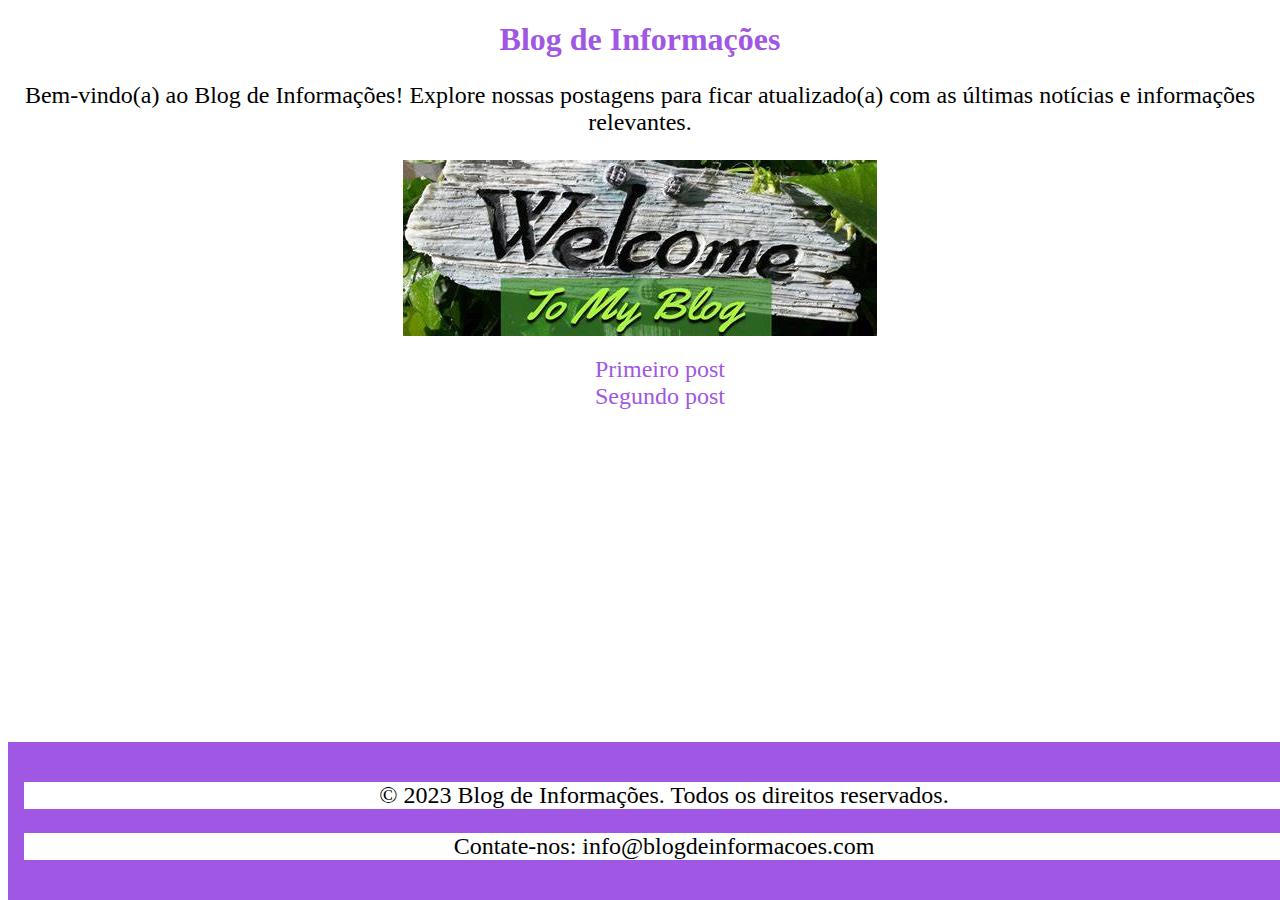
<file: index.html>
<!DOCTYPE html>
<html lang="pt-br">
<head>
    <meta charset="UTF-8">
    <meta name="viewport" content="width=device-width, initial-scale=1.0">
    <title>Blog de Noticias </title>
    <link rel="stylesheet" href="styles/styles.css">
    
</head>
<body>
    <header>
        <h1>Blog de Informações</h1>
    </header>
    <p>Bem-vindo(a) ao Blog de Informações! Explore nossas postagens para ficar atualizado(a) com as últimas notícias e informações relevantes.</p>
    <img src="styles/boas.jpeg" alt="Imagem de boas-vindas ao blog">
    <ul>
        <li><a href="./static/postprimeiro.html">Primeiro post</a></li>
        <li><a href="./static/postsegundo.html">Segundo post</a></li>
    </ul>
    <footer>
        <p>&copy; 2023 Blog de Informações. Todos os direitos reservados.</p>
        <p>Contate-nos: info@blogdeinformacoes.com</p>
    </footer>
</body>
</html>
</file>
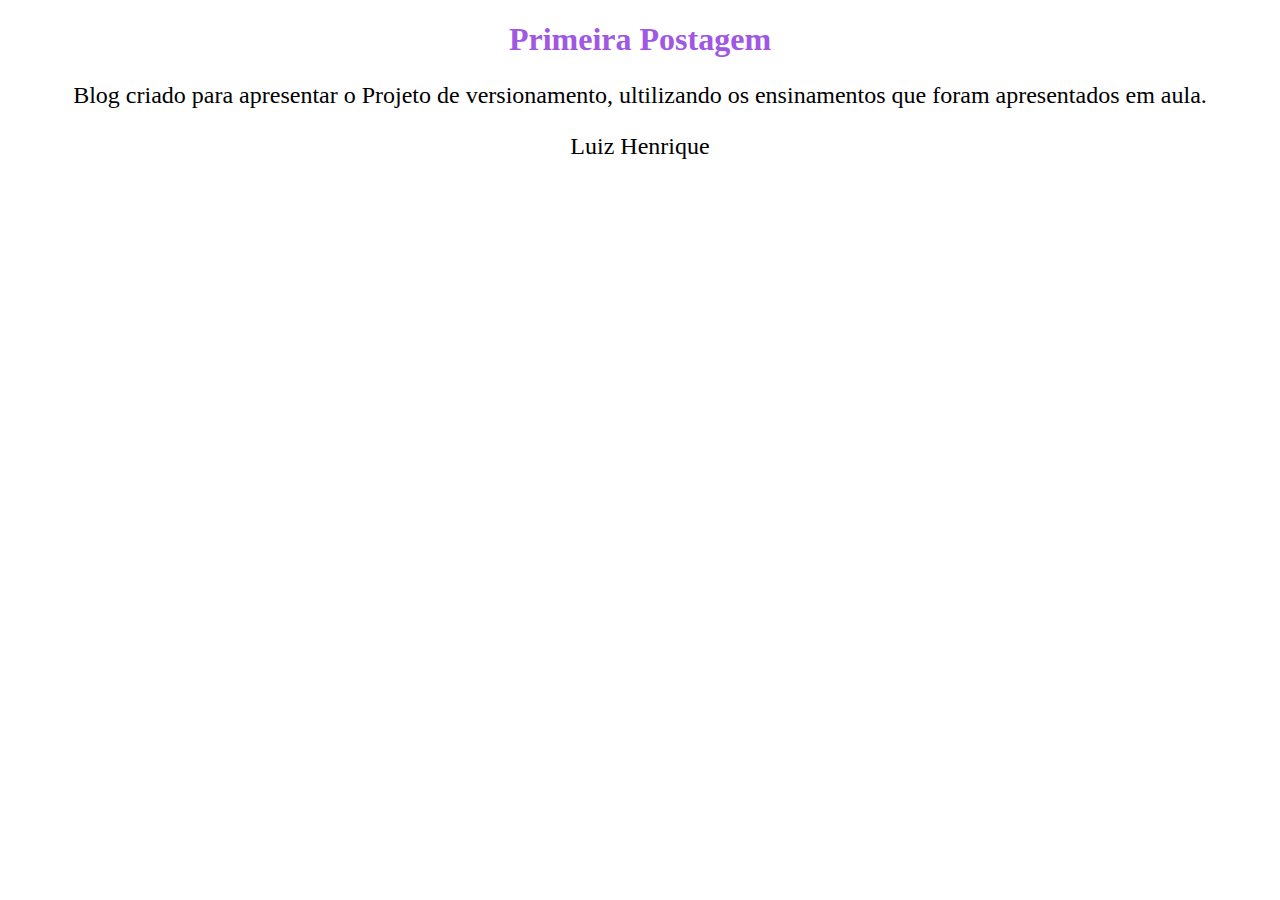
<file: postprimeiro.html>
<!DOCTYPE html>
<html lang="pt-br">
<head>
    <meta charset="UTF-8">
    <meta name="viewport" content="width=device-width, initial-scale=1.0">
    <title>Primeiro post</title>
    <link rel="stylesheet" href="/styles/styles.css">
</head>
<body>
    <h1 id="titulo"></h1>
    <p id="descricao"></p>
    <p id="autor"></p>
    <script>
        // Carrega o arquivo .json
        fetch("../data/posts.json")
          .then((response) => response.json())
          .then((data) => {
            // Preenche as informações na página
            document.getElementById("titulo").innerHTML = data[0]["titulo"]
            document.getElementById("descricao").innerHTML = data[0]["descricao"]
            document.getElementById("autor").innerHTML = data[0]["autor"]
          });
      </script>
</body>
</html>
</file>
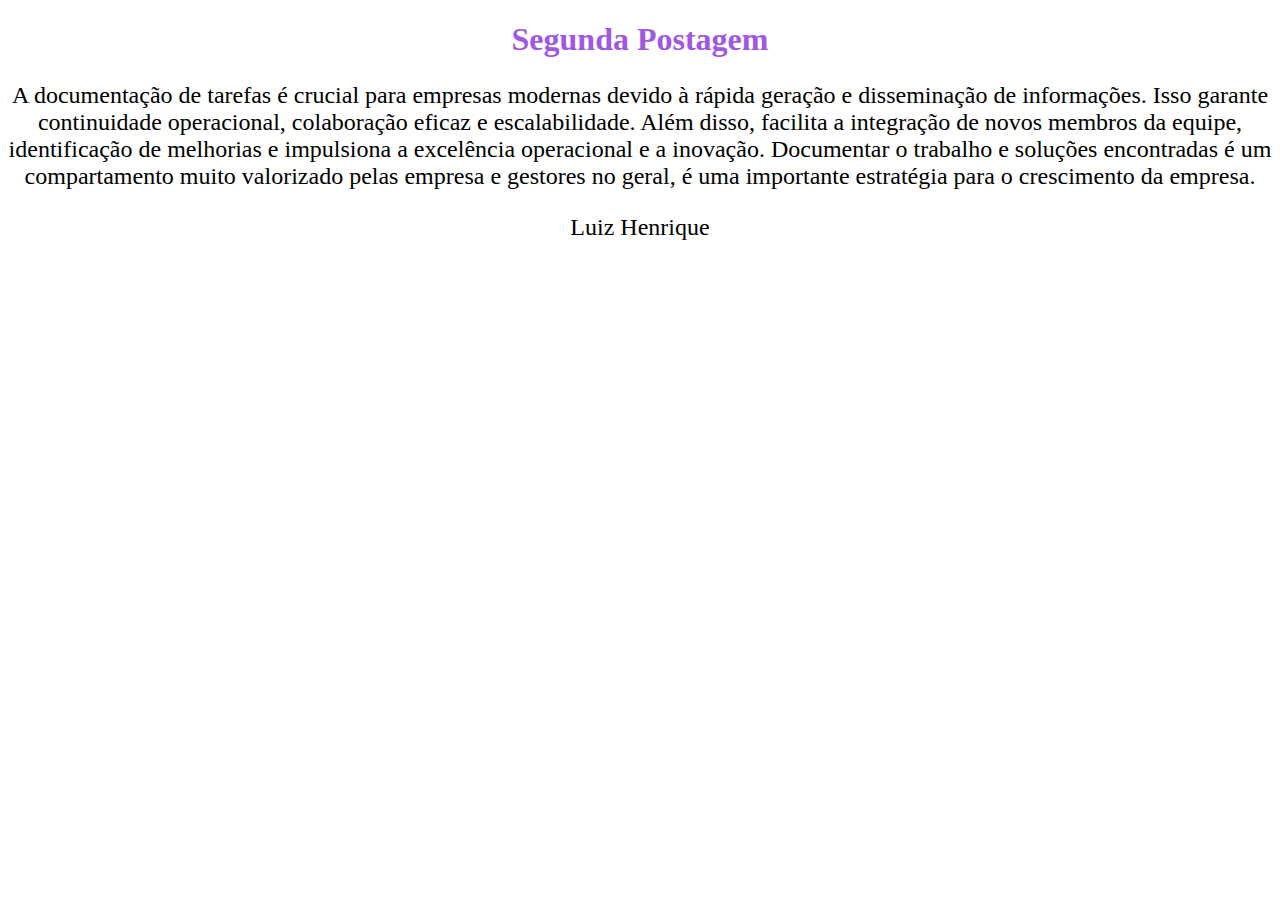
<file: postsegundo.html>
<!DOCTYPE html>
<html lang="pt-br">
<head>
    <meta charset="UTF-8">
    <meta name="viewport" content="width=device-width, initial-scale=1.0">
    <title>Segundo Post</title>
    <link rel="stylesheet" href="/styles/styles.css">
</head>
<body>
    <h1 id="titulo"></h1>
    <p id="descricao"></p>
    <p id="autor"></p>
    <script>
        // Carrega o arquivo .json
        fetch("../data/posts.json")
          .then((response) => response.json())
          .then((data) => {
            // Preenche as informações na página
            document.getElementById("titulo").innerHTML = data[1]["titulo"]
            document.getElementById("descricao").innerHTML = data[1]["descricao"]
            document.getElementById("autor").innerHTML = data[1]["autor"]
          });
      </script>
</body>
</html>
</file>
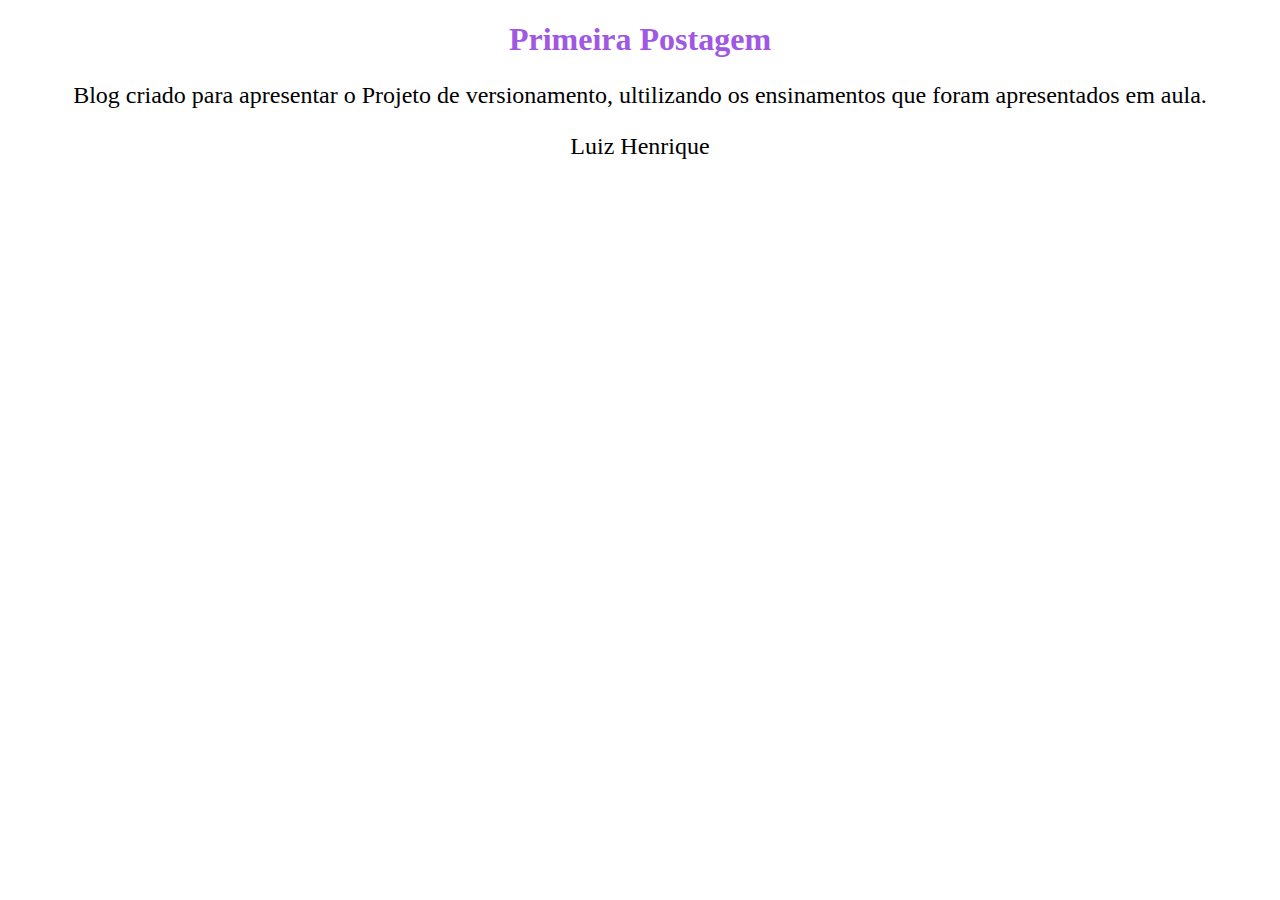
<file: static/postprimeiro.html>
<!DOCTYPE html>
<html lang="pt-br">
<head>
    <meta charset="UTF-8">
    <meta name="viewport" content="width=device-width, initial-scale=1.0">
    <title>Primeiro post</title>
    <link rel="stylesheet" href="../styles/styles.css">
</head>
<body>
    <h1 id="titulo"></h1>
    <p id="descricao"></p>
    <p id="autor"></p>
    <script>
        // Carrega o arquivo .json
        fetch("../data/posts.json")
          .then((response) => response.json())
          .then((data) => {
            // Preenche as informações na página
            document.getElementById("titulo").innerHTML = data[0]["titulo"]
            document.getElementById("descricao").innerHTML = data[0]["descricao"]
            document.getElementById("autor").innerHTML = data[0]["autor"]
          });
      </script>
</body>
</html>
</file>
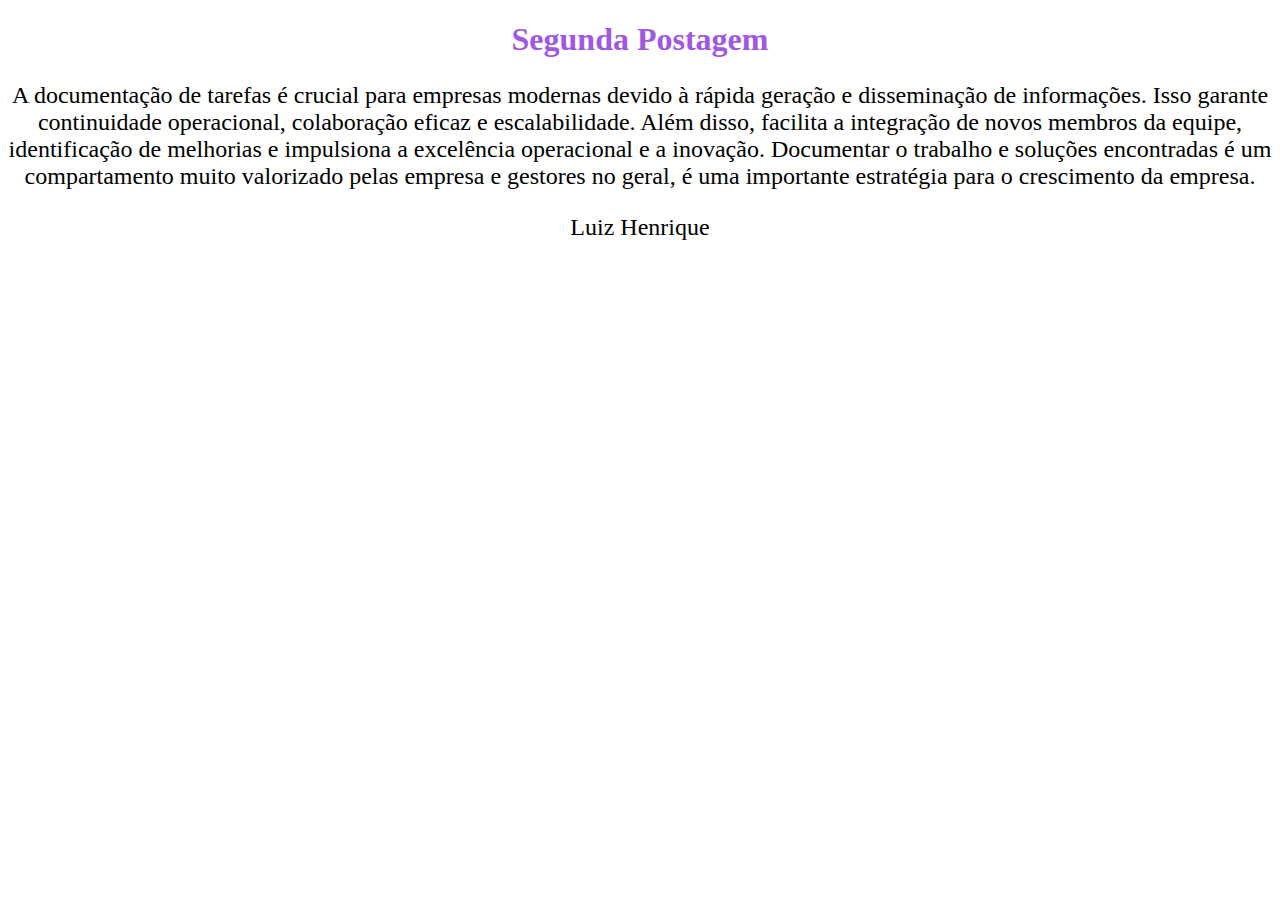
<file: static/postsegundo.html>
<!DOCTYPE html>
<html lang="pt-br">
<head>
    <meta charset="UTF-8">
    <meta name="viewport" content="width=device-width, initial-scale=1.0">
    <title>Segundo Post</title>
    <link rel="stylesheet" href="../styles/styles.css">
</head>
<body>
    <h1 id="titulo"></h1>
    <p id="descricao"></p>
    <p id="autor"></p>
    <script>
        // Carrega o arquivo .json
        fetch("../data/posts.json")
          .then((response) => response.json())
          .then((data) => {
            // Preenche as informações na página
            document.getElementById("titulo").innerHTML = data[1]["titulo"]
            document.getElementById("descricao").innerHTML = data[1]["descricao"]
            document.getElementById("autor").innerHTML = data[1]["autor"]
          });
      </script>
</body>
</html>
</file>
<file: styles/styles.css>
* {
    background-color: rgb(255,255,255);
    text-align: center;
  }
  h1, h2 {
    color: rgb(160, 87, 227);
  }
  p {
    color:black;
    font-size: 24px;
  }
  
  a {
    color: rgb(160, 87, 227);
    font-size: 24px;
    text-decoration: none;
  }
  
  ul {
    list-style: none;
  }

  footer {
    background-color:rgb(160, 87, 227);
    color: #fff;
    padding: 1em;
    text-align: center;
    position: fixed;
    bottom: 0;
    width: 100%;
}
</file>
